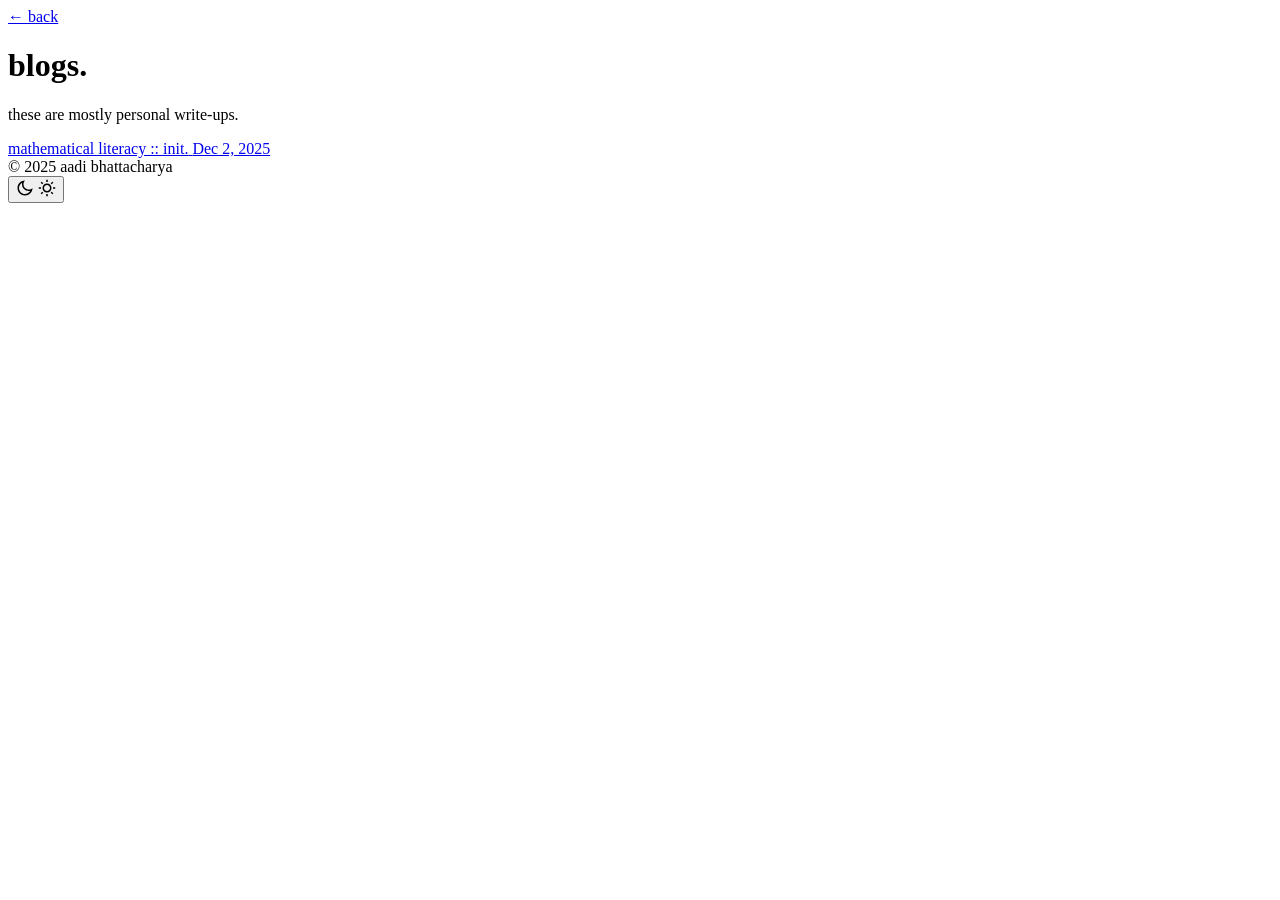
<file: public/blog/index.html>
<!DOCTYPE html>

<html lang="en">

<head>
  <meta charset="utf-8">
  <meta name="viewport" content="width=device-width, initial-scale=1.0">
  <meta name="color-scheme" content="light dark">
  
  
    
  
  <meta name="description" content="blog page.">

  <title>blog.</title>
  <link rel="icon" type="image/png" sizes="32x32" href="https://aadi-bhattacharya.github.io/img/favicon-32x32.png">
  <link rel="icon" type="image/png" sizes="16x16" href="https://aadi-bhattacharya.github.io/img/favicon-16x16.png">
  <link rel="apple-touch-icon" sizes="180x180" href="https://aadi-bhattacharya.github.io/img/apple-touch-icon.png">
  
  <style>

/* light mode colors */
body {
  --primary-color: #964308;
  --primary-pale-color: #96430833;
  --primary-decoration-color: #96430810;

  --bg-color: #ddd5c7;
  --text-color: #2a2a2a;
  --text-pale-color: #5a5a5a;
  --text-decoration-color: #8a7968;

  --highlight-mark-color: #e8b89620;

  --callout-note-color: #964308;
  --callout-tip-color: #5a5a5a;
  --callout-important-color: #e8b896;
  --callout-warning-color: #8a7968;
  --callout-caution-color: #d5cbb9;
}

/* dark mode colors */
body.dark {
  --primary-color: #ff7b47;
  --primary-pale-color: #ff7b4733;
  --primary-decoration-color: #ff7b4710;

  --bg-color: #1f1f1c;
  --text-color: #e8dcc6;
  --text-pale-color: #a69b8f;
  --text-decoration-color: #5a5347;

  --highlight-mark-color: #4a2c1a20;

  --callout-note-color: #ff7b47;
  --callout-tip-color: #a69b8f;
  --callout-important-color: #4a2c1a;
  --callout-warning-color: #5a5347;
  --callout-caution-color: #23231f;
}

  /* typography */
  body {
    --main-font: ui-sans-serif, system-ui, sans-serif, 'Apple Color Emoji', 'Segoe UI Emoji', 'Segoe UI Symbol', 'Noto Color Emoji';
    --code-font: ui-monospace, SFMono-Regular, Menlo, Monaco, Consolas, 'Liberation Mono', 'Courier New', monospace;
    --homepage-max-width: 768px;
    --main-max-width: 768px;
    --avatar-size: 60px;
    --font-size: 16px;
    --line-height: 1.75;
    --img-border-radius: 0px;
    --detail-border-radius: 0px;
    --dark-mode-img-brightness: 0.75;
    --dark-mode-chart-brightness: 0.75;
    --inline-code-border-radius: 2px;
    --inline-code-bg-color: var(--primary-decoration-color);
    --block-code-border-radius: 0px;
    --block-code-border-color: var(--primary-color);
    --detail-border-color: var(--primary-color);
  }

</style>

  <link rel="stylesheet" href="https://aadi-bhattacharya.github.io/main.css">
  
  
</head>

<body class="blog">
  
  <script>
    const theme = sessionStorage.getItem('theme');
    const match = window.matchMedia("(prefers-color-scheme: dark)").matches
    if ((theme && theme == 'dark') || (!theme && match)) {
      document.body.classList.add('dark');
      const hl = document.querySelector('link#hl');
      if (hl) hl.href = 'https://aadi-bhattacharya.github.io/hl-dark.css';
    }
  </script>
  
  
<div id="wrapper">
  
<header>
  <nav>
    <a id="back-link" href="https:&#x2F;&#x2F;aadi-bhattacharya.github.io">← back</a>
  </nav>
</header>

  
<div class="section-title">
  
  <h1>blogs.</h1>
  
  
  <p>these are mostly personal write-ups.</p>
  
</div>


  <main class="layout-list">
    
    <div class="post-list">
      
      <a class="post instant " href="https:&#x2F;&#x2F;aadi-bhattacharya.github.io&#x2F;blog&#x2F;mathematical-literacy-init&#x2F;">
        <span>mathematical literacy :: init.</span>
        <span class="date">Dec 2, 2025</span>
      </a>
      
    </div>
    
  </main>
  


<footer>
  <div class="left">
    <div class="copyright">
      © 2025 aadi bhattacharya
      
    </div>
  </div>

  <div class="right">
    

    
    
    
    <button id="theme-toggle" aria-label="theme switch">
      <span class="moon-icon"><svg xmlns="http://www.w3.org/2000/svg" viewBox="0 0 24 24" width="18" height="18"><path d="M10 7C10 10.866 13.134 14 17 14C18.9584 14 20.729 13.1957 21.9995 11.8995C22 11.933 22 11.9665 22 12C22 17.5228 17.5228 22 12 22C6.47715 22 2 17.5228 2 12C2 6.47715 6.47715 2 12 2C12.0335 2 12.067 2 12.1005 2.00049C10.8043 3.27098 10 5.04157 10 7ZM4 12C4 16.4183 7.58172 20 12 20C15.0583 20 17.7158 18.2839 19.062 15.7621C18.3945 15.9187 17.7035 16 17 16C12.0294 16 8 11.9706 8 7C8 6.29648 8.08133 5.60547 8.2379 4.938C5.71611 6.28423 4 8.9417 4 12Z" fill="currentColor"></path></svg>
</span>
      <span class="sun-icon"><svg xmlns="http://www.w3.org/2000/svg" viewBox="0 0 24 24" width="18" height="18"><path d="M12 18C8.68629 18 6 15.3137 6 12C6 8.68629 8.68629 6 12 6C15.3137 6 18 8.68629 18 12C18 15.3137 15.3137 18 12 18ZM12 16C14.2091 16 16 14.2091 16 12C16 9.79086 14.2091 8 12 8C9.79086 8 8 9.79086 8 12C8 14.2091 9.79086 16 12 16ZM11 1H13V4H11V1ZM11 20H13V23H11V20ZM3.51472 4.92893L4.92893 3.51472L7.05025 5.63604L5.63604 7.05025L3.51472 4.92893ZM16.9497 18.364L18.364 16.9497L20.4853 19.0711L19.0711 20.4853L16.9497 18.364ZM19.0711 3.51472L20.4853 4.92893L18.364 7.05025L16.9497 5.63604L19.0711 3.51472ZM5.63604 16.9497L7.05025 18.364L4.92893 20.4853L3.51472 19.0711L5.63604 16.9497ZM23 11V13H20V11H23ZM4 11V13H1V11H4Z" fill="currentColor"></path></svg>
</span>
    </button>
    
  </div>
</footer>



</div>

  
  <script src="https://aadi-bhattacharya.github.io/js/main.js"></script>
</body>

</html>
</file>
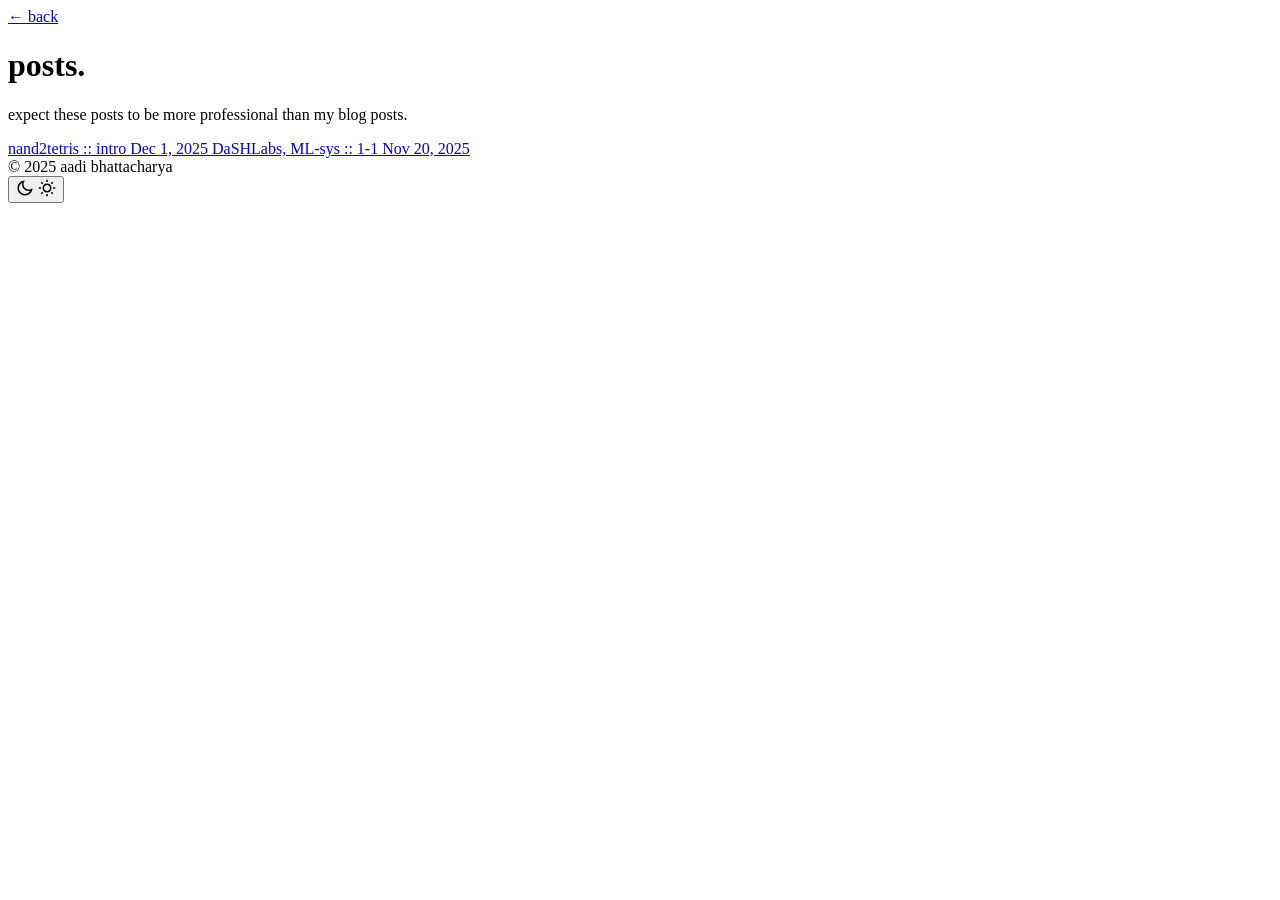
<file: public/posts/index.html>
<!DOCTYPE html>

<html lang="en">

<head>
  <meta charset="utf-8">
  <meta name="viewport" content="width=device-width, initial-scale=1.0">
  <meta name="color-scheme" content="light dark">
  
  
    
  
  <meta name="description" content="posts page.">

  <title>posts.</title>
  <link rel="icon" type="image/png" sizes="32x32" href="https://aadi-bhattacharya.github.io/img/favicon-32x32.png">
  <link rel="icon" type="image/png" sizes="16x16" href="https://aadi-bhattacharya.github.io/img/favicon-16x16.png">
  <link rel="apple-touch-icon" sizes="180x180" href="https://aadi-bhattacharya.github.io/img/apple-touch-icon.png">
  
  <style>

/* light mode colors */
body {
  --primary-color: #964308;
  --primary-pale-color: #96430833;
  --primary-decoration-color: #96430810;

  --bg-color: #ddd5c7;
  --text-color: #2a2a2a;
  --text-pale-color: #5a5a5a;
  --text-decoration-color: #8a7968;

  --highlight-mark-color: #e8b89620;

  --callout-note-color: #964308;
  --callout-tip-color: #5a5a5a;
  --callout-important-color: #e8b896;
  --callout-warning-color: #8a7968;
  --callout-caution-color: #d5cbb9;
}

/* dark mode colors */
body.dark {
  --primary-color: #ff7b47;
  --primary-pale-color: #ff7b4733;
  --primary-decoration-color: #ff7b4710;

  --bg-color: #1f1f1c;
  --text-color: #e8dcc6;
  --text-pale-color: #a69b8f;
  --text-decoration-color: #5a5347;

  --highlight-mark-color: #4a2c1a20;

  --callout-note-color: #ff7b47;
  --callout-tip-color: #a69b8f;
  --callout-important-color: #4a2c1a;
  --callout-warning-color: #5a5347;
  --callout-caution-color: #23231f;
}

  /* typography */
  body {
    --main-font: ui-sans-serif, system-ui, sans-serif, 'Apple Color Emoji', 'Segoe UI Emoji', 'Segoe UI Symbol', 'Noto Color Emoji';
    --code-font: ui-monospace, SFMono-Regular, Menlo, Monaco, Consolas, 'Liberation Mono', 'Courier New', monospace;
    --homepage-max-width: 768px;
    --main-max-width: 768px;
    --avatar-size: 60px;
    --font-size: 16px;
    --line-height: 1.75;
    --img-border-radius: 0px;
    --detail-border-radius: 0px;
    --dark-mode-img-brightness: 0.75;
    --dark-mode-chart-brightness: 0.75;
    --inline-code-border-radius: 2px;
    --inline-code-bg-color: var(--primary-decoration-color);
    --block-code-border-radius: 0px;
    --block-code-border-color: var(--primary-color);
    --detail-border-color: var(--primary-color);
  }

</style>

  <link rel="stylesheet" href="https://aadi-bhattacharya.github.io/main.css">
  
  
</head>

<body class="blog">
  
  <script>
    const theme = sessionStorage.getItem('theme');
    const match = window.matchMedia("(prefers-color-scheme: dark)").matches
    if ((theme && theme == 'dark') || (!theme && match)) {
      document.body.classList.add('dark');
      const hl = document.querySelector('link#hl');
      if (hl) hl.href = 'https://aadi-bhattacharya.github.io/hl-dark.css';
    }
  </script>
  
  
<div id="wrapper">
  
<header>
  <nav>
    <a id="back-link" href="https:&#x2F;&#x2F;aadi-bhattacharya.github.io">← back</a>
  </nav>
</header>

  
<div class="section-title">
  
  <h1>posts.</h1>
  
  
  <p>expect these posts to be more professional than my blog posts.</p>
  
</div>


  <main class="layout-list">
    
    <div class="post-list">
      
      <a class="post instant " href="https:&#x2F;&#x2F;aadi-bhattacharya.github.io&#x2F;posts&#x2F;n2t-0&#x2F;">
        <span>nand2tetris :: intro</span>
        <span class="date">Dec 1, 2025</span>
      </a>
      
      <a class="post instant " href="https:&#x2F;&#x2F;aadi-bhattacharya.github.io&#x2F;posts&#x2F;dashlabs-1-1&#x2F;">
        <span>DaSHLabs, ML-sys :: 1-1</span>
        <span class="date">Nov 20, 2025</span>
      </a>
      
    </div>
    
  </main>
  


<footer>
  <div class="left">
    <div class="copyright">
      © 2025 aadi bhattacharya
      
    </div>
  </div>

  <div class="right">
    
    
    
    

    
    
    
    <button id="theme-toggle" aria-label="theme switch">
      <span class="moon-icon"><svg xmlns="http://www.w3.org/2000/svg" viewBox="0 0 24 24" width="18" height="18"><path d="M10 7C10 10.866 13.134 14 17 14C18.9584 14 20.729 13.1957 21.9995 11.8995C22 11.933 22 11.9665 22 12C22 17.5228 17.5228 22 12 22C6.47715 22 2 17.5228 2 12C2 6.47715 6.47715 2 12 2C12.0335 2 12.067 2 12.1005 2.00049C10.8043 3.27098 10 5.04157 10 7ZM4 12C4 16.4183 7.58172 20 12 20C15.0583 20 17.7158 18.2839 19.062 15.7621C18.3945 15.9187 17.7035 16 17 16C12.0294 16 8 11.9706 8 7C8 6.29648 8.08133 5.60547 8.2379 4.938C5.71611 6.28423 4 8.9417 4 12Z" fill="currentColor"></path></svg>
</span>
      <span class="sun-icon"><svg xmlns="http://www.w3.org/2000/svg" viewBox="0 0 24 24" width="18" height="18"><path d="M12 18C8.68629 18 6 15.3137 6 12C6 8.68629 8.68629 6 12 6C15.3137 6 18 8.68629 18 12C18 15.3137 15.3137 18 12 18ZM12 16C14.2091 16 16 14.2091 16 12C16 9.79086 14.2091 8 12 8C9.79086 8 8 9.79086 8 12C8 14.2091 9.79086 16 12 16ZM11 1H13V4H11V1ZM11 20H13V23H11V20ZM3.51472 4.92893L4.92893 3.51472L7.05025 5.63604L5.63604 7.05025L3.51472 4.92893ZM16.9497 18.364L18.364 16.9497L20.4853 19.0711L19.0711 20.4853L16.9497 18.364ZM19.0711 3.51472L20.4853 4.92893L18.364 7.05025L16.9497 5.63604L19.0711 3.51472ZM5.63604 16.9497L7.05025 18.364L4.92893 20.4853L3.51472 19.0711L5.63604 16.9497ZM23 11V13H20V11H23ZM4 11V13H1V11H4Z" fill="currentColor"></path></svg>
</span>
    </button>
    
  </div>
</footer>





</div>

  
  <script src="https://aadi-bhattacharya.github.io/js/main.js"></script>
</body>

</html>
</file>
